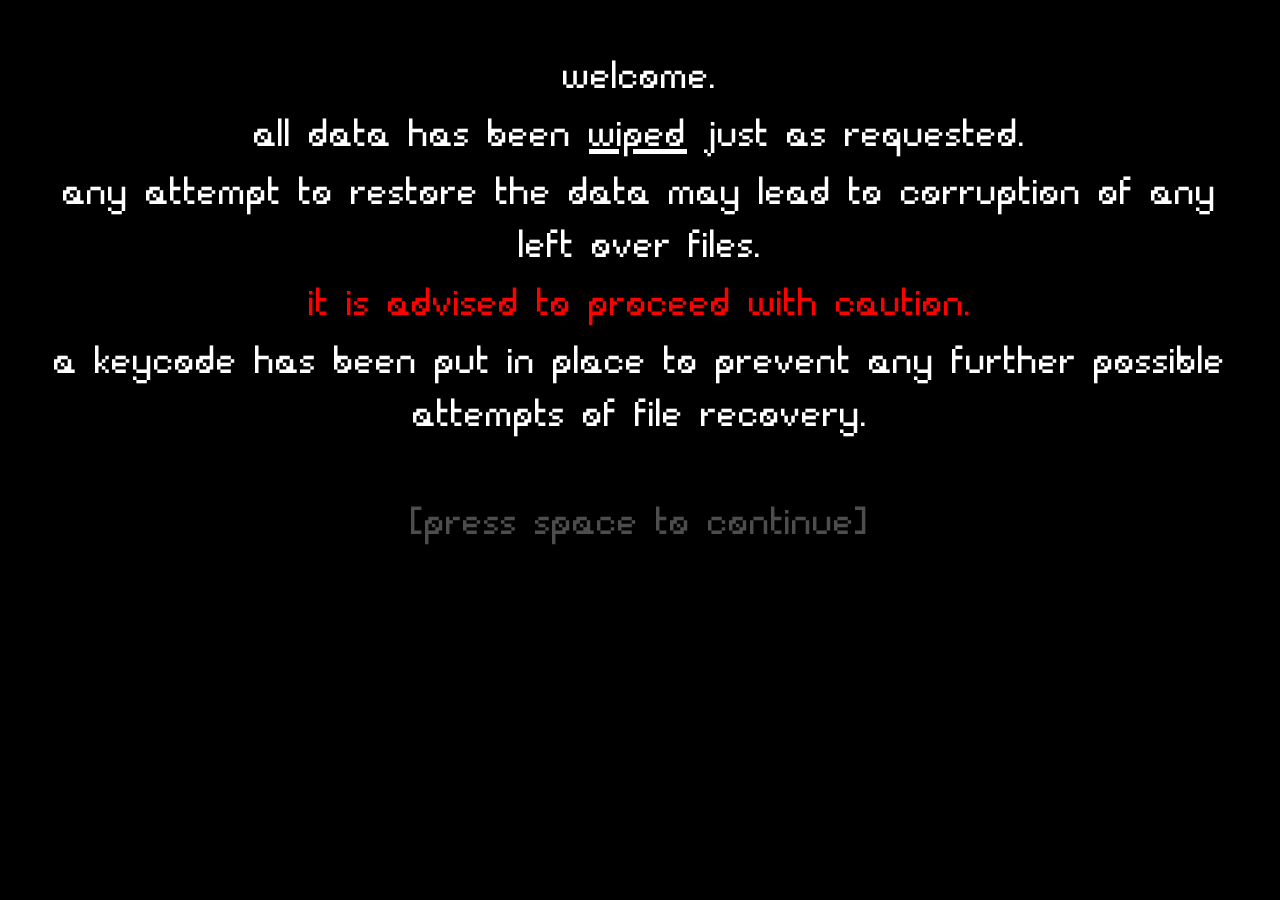
<file: index.html>
<!DOCTYPE html>
<html lang="en">

<head>
  <meta charset="utf-8">
  <meta name="viewport" content="width=device-width">
  <title>ACCESS GATE</title>
  <link rel="icon" type="image/x-icon" href="New_logo-removebg-preview.png">
  <link href="begin/begin.css" rel="stylesheet" type="text/css" />
</head>

<body>
  <div id="dialogue1">
    <p>welcome.</p>
    <p>all data has been <span style="text-decoration: underline;">wiped</span> just as requested.</p>
    <p>any attempt to restore the data may lead to corruption of any left over files.</p>
    <p class="pink">it is advised to proceed with caution.</p>
    <p>a keycode has been put in place to prevent any further possible attempts of file recovery.</p>
    <p style="margin-top: 55px;color: rgb(77, 77, 77);">[press space to continue]</p>
  </div>

  <div id="dialogue2">
    <p>N J L H N O E F P I
    </p>
    <p><span class="red">|||| </span>
      <span class="blue">||||| </span>
      <span class="blue">||| </span>
      <span class="red">|||||| </span>
      <span class="blue">||||| </span>
      <span class="red">||||| </span>
      <span class="red">|||| </span>
      <span class="blue">||||| </span>
      <span class="red">|||| </span>
      <span class="blue">|||| </span></p>
    <p style="font-size: 135px;">
      <span class="red">+ </span>
      <span class="blue">- </span>
    </p>
  </div>
  <div id="dialogue4">
    <div class="status" id="keycode">keycode accepted</div>
    <div class="status" id="verified">user verified</div>
    <div class="status" id="recovering">recovering files</div>
    <div class="status" id="ten-percent">10%</div>
    <div class="status" id="twenty-percent">20%</div>
    <div class="status pink" id="error">ERROR</div>
  </div>
  <div id="dialogue5">
    <div class="status" id="reattempting">reattempting file recovery</div>
    <div class="status" id="ten-percent-2">10%</div>
    <div class="status" id="twenty-percent-2">20%</div>
    <div class="status pink" id="error-2">ERROR</div>
  </div>
  <div id="dialogue6">
    <div class="status" id="diagnosing">diagnosing issue</div>
    <div class="status" id="corrupted-identified">corrupted files identified</div>
    <div class="status" id="skipping-corrupted">skipping corrupted files</div>
    <div class="status" id="resuming-recovery">resuming file recovery</div>
    <div class="status green" id="success">success</div>
  </div>
  <div id="dialogue7">
    <div class="status" id="initiating-sequence">initiating launch sequence</div>
    <div class="status" id="user-transported">transporting user</div>
  </div>

  <div id="dialogue3">
    <p id="access">enter keycode:</p>
    <input type="text">
  </div>

  <script src="begin/begin.js"></script>
</body>

</html>
</file>
<file: begin/begin.css>
@font-face {
    font-family: myFirstFont;
    src: url(Tries.ttf);
 }
 
 * {
    font-family: myFirstFont;
    color: #ffffff;
 }
 body{
     background-color: black;
     text-align: center;
 }
 p{
     font-size:55px;
     margin: 5px;
 }
 #dialogue1{
     padding: 35px;
 }
 #dialogue2,#dialogue3{
     padding: 35px;
     display: none;
     
 }
 .status{
     display: none;
     font-size: 65px;
     text-align: left;
     margin-left: 311px;
 }
 input,#dialogue2 p{
     font-size: 95px;
     margin-bottom: -33px;
 }
 .red{
     color: rgb(255, 0, 255);
 }
 .pink{
     color: rgb(255, 0, 0);
 }
 .blue{
     color: blue;
 }
 input{
     background-color: black;
     border: 3px ;
     text-align: center;
     text-transform: uppercase;
     border-bottom:3px solid white ;
     outline: none;
     caret-shape:underscore;
     caret-color: black;
 }
 
   
 #dialogue3 p{
     font-size: 75px;
     margin-top: -33px;
 }
 .green{
     color: rgb(0, 255, 0);
 }
 @keyframes b1 {
     from {
         background-color: black;
     }
     to {
         background-color: rgb(255, 255, 255);
     }
 }
</file>
